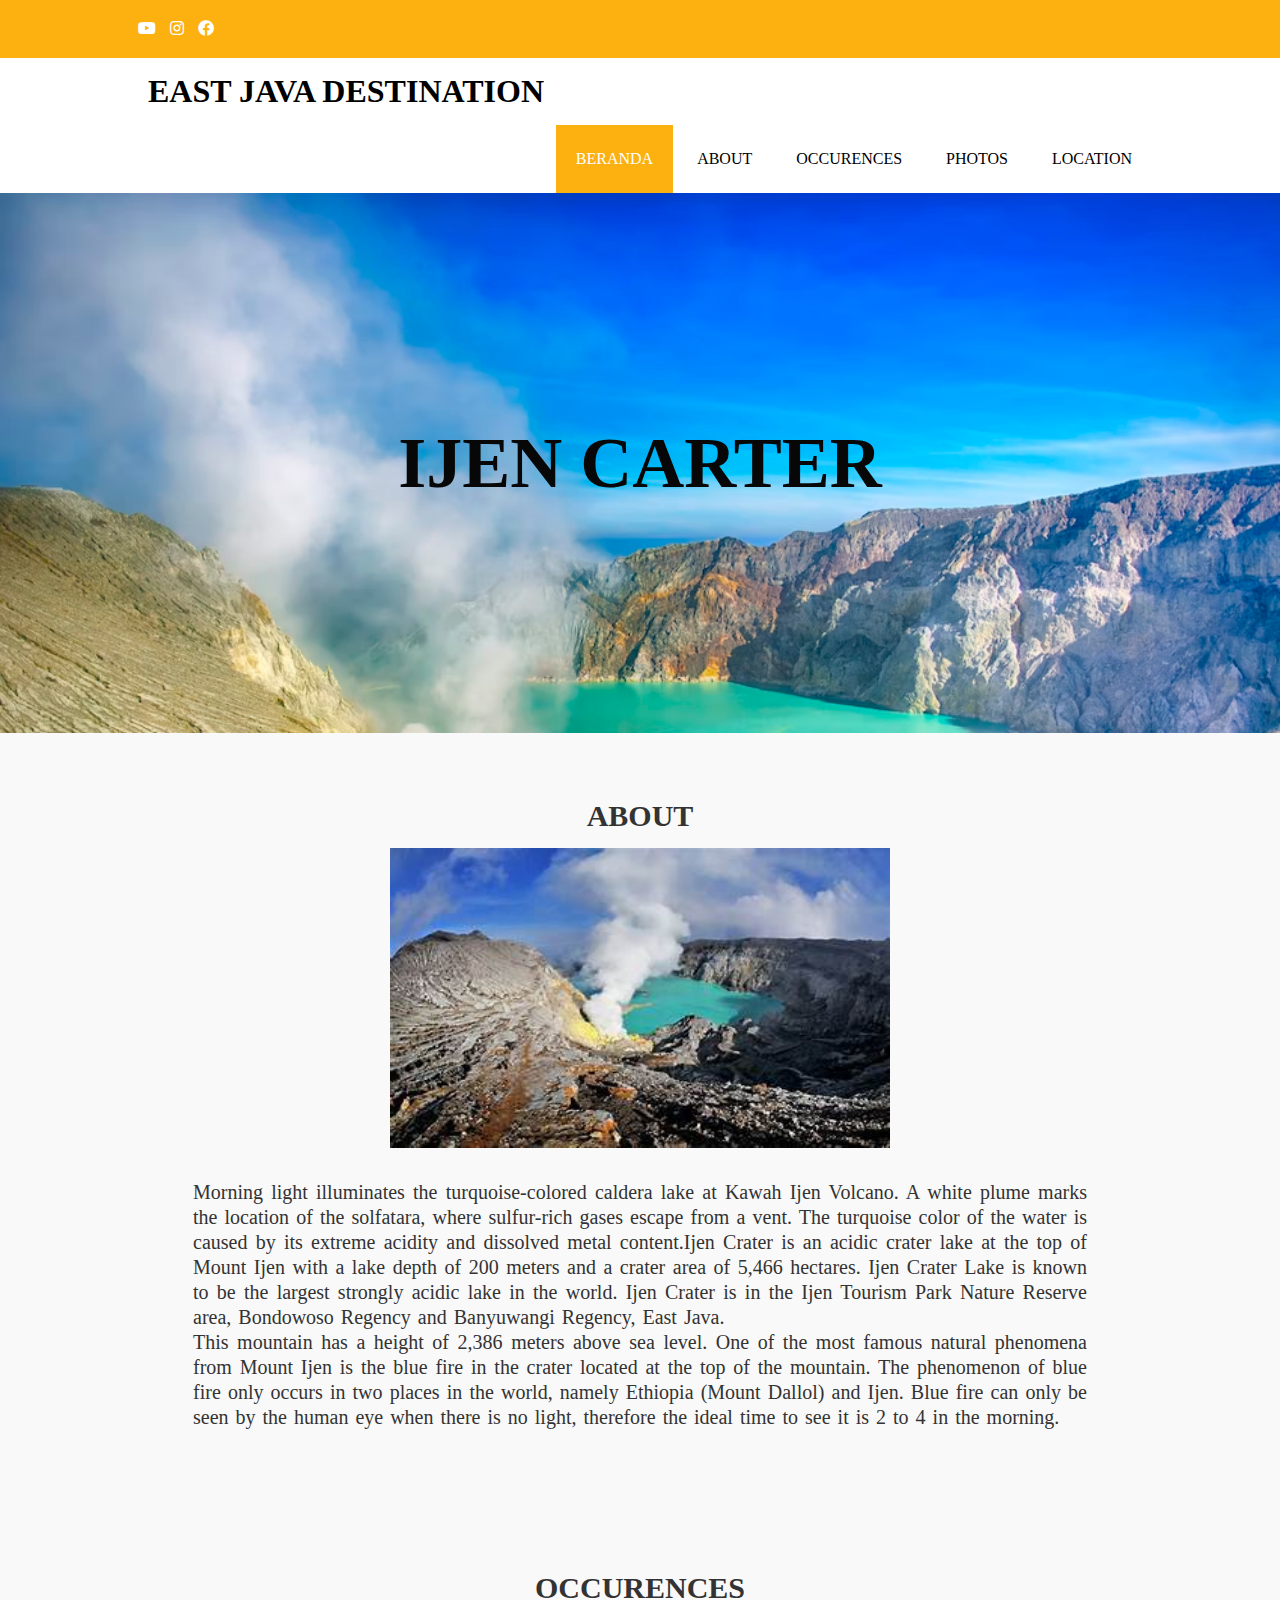
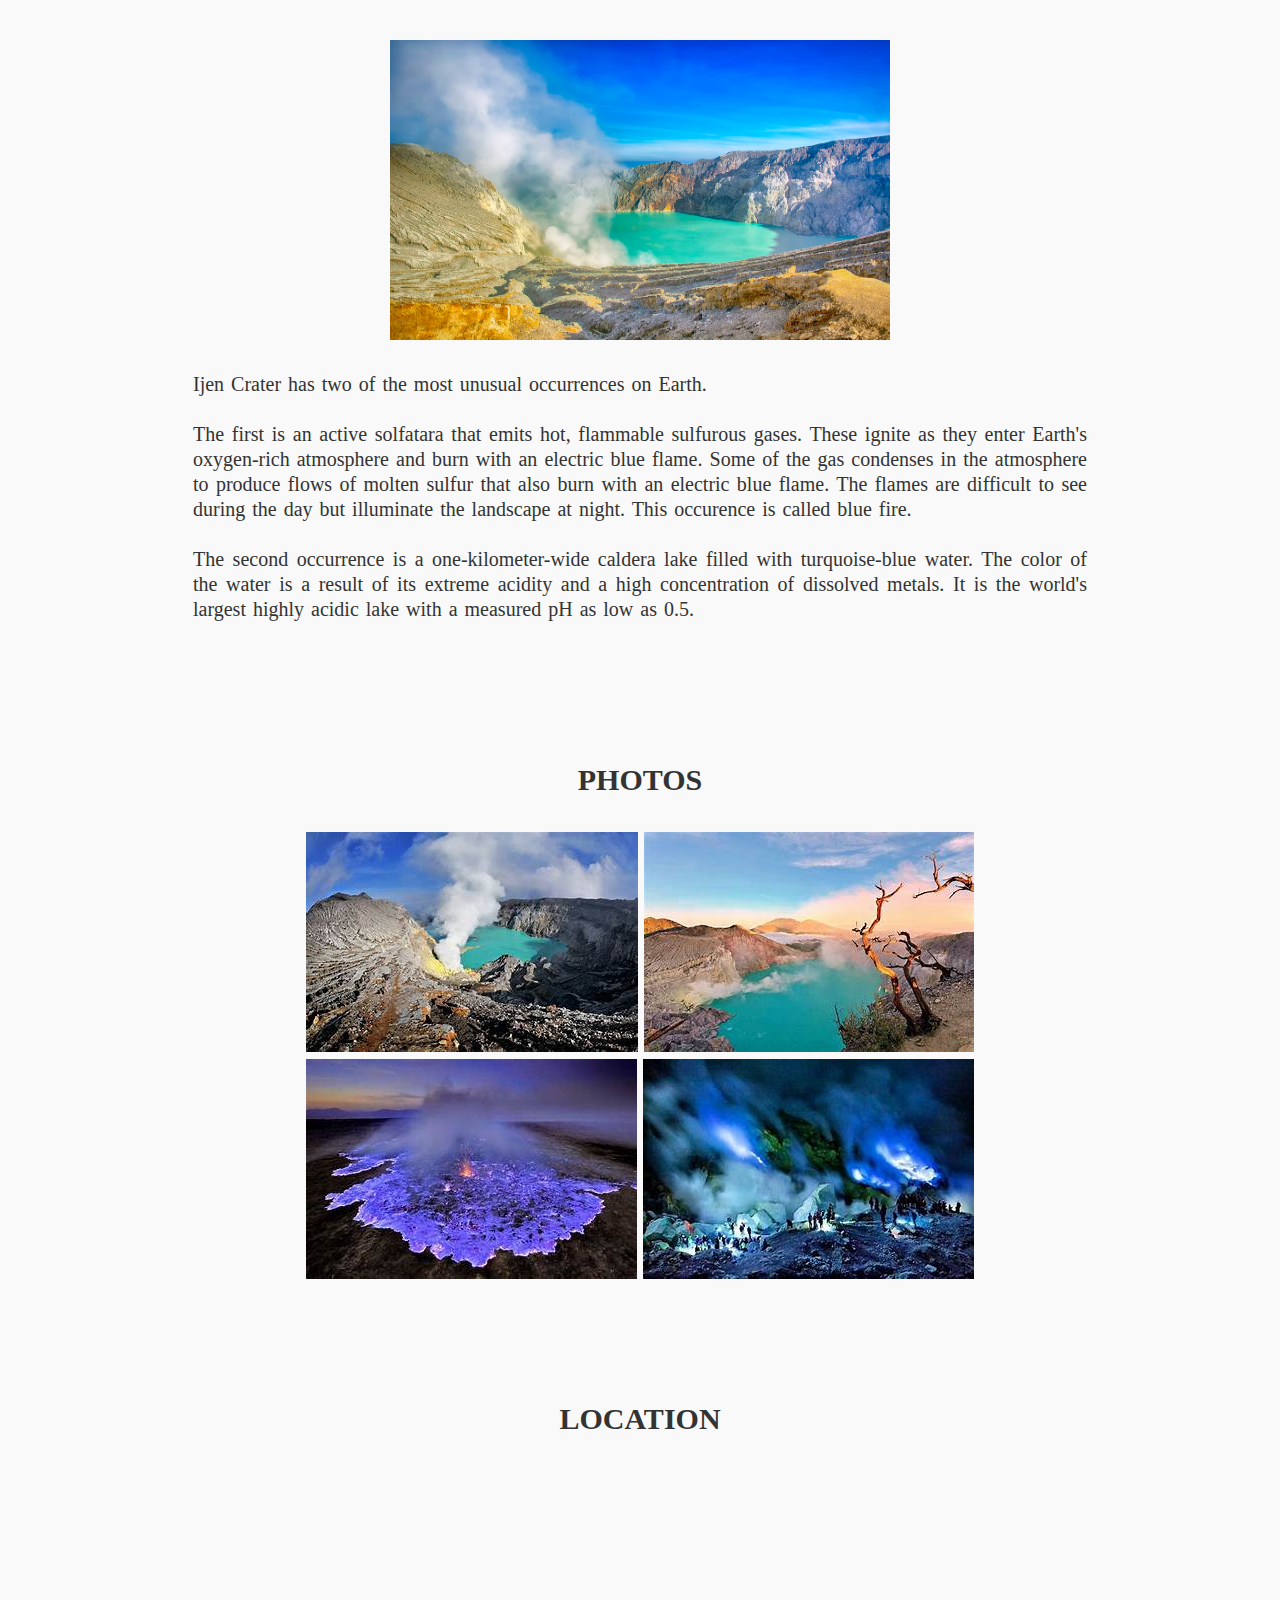
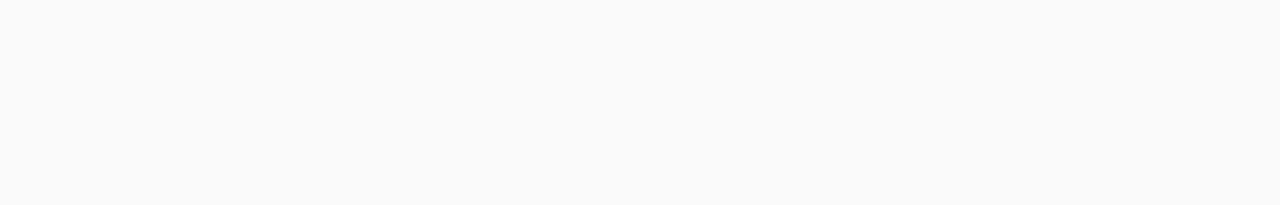
<file: Vio/index.html>
<!DOCTYPE html>
<html>
<head>
    <meta charset="utf-8">
    <meta name="viewport" content="width-device-width", initial-scale="1">
    <title>Ijen Carter</title>
    <link rel="stylesheet" href="style.css">
    <link rel="stylesheet" href="https://cdnjs.cloudflare.com/ajax/libs/font-awesome/5.15.1/css/all.min.css">
</head>
<body>
    <!--loader-->
    <div class="bg-loader"> 
        <div class="loader"></div>
    </div>

    <!--header-->
    <div class="medsos">
        <div class="container">
            <ul>
                <li><a href="https://youtube.com/shorts/-nbRf_JRRkE?si=o_BjcxYEiMSW6drE"><i class="fab fa-youtube"></i></a></li>
                <li><a href="https://instagram.com/theprettyplaces_?igshid=NGVhN2U2NjQ0Yg%3D%3D&utm_source=qr"><i class="fab fa-instagram"></i></a></li>
                <li><a ><i class="fab fa-facebook"></i></a></li>
            </ul>
        </div>
    </div>
    <header>
        <div class="container">
        <h1><a href="index.html">EAST JAVA DESTINATION</a></h1>
        <ul>
            <li class="active"><a href="index.html">BERANDA</a></li>
            <li><a href="about.html">ABOUT</a></li>
            <li><a href="occurences.html">OCCURENCES</a></li>
            <li><a href="photos.html">PHOTOS</a></li>
            <li><a href="location.html">LOCATION</a></li>
        </ul>
        </div>
    </header>

    <!--gambar-->
    <div class="gambar">
        <h2>IJEN CARTER</h2>
    </div>
    
    <!--about-->
    <section class="about">
        <div class="container">
            <center>
            <h3>ABOUT</h3>
            <div class="image"><img src="1.jpg"></div>
            <p>Morning light illuminates the turquoise-colored caldera lake at Kawah Ijen Volcano. A white plume marks the location of the solfatara, where sulfur-rich gases escape from a vent. The turquoise color of the water is caused by its extreme acidity and dissolved metal content.Ijen Crater is an acidic crater lake at the top of Mount Ijen with a lake depth of 200 meters 
                and a crater area of 5,466 hectares. Ijen Crater Lake is known to be the largest strongly acidic lake in the world.
                Ijen Crater is in the Ijen Tourism Park Nature Reserve area, Bondowoso Regency and Banyuwangi Regency, East Java.
                <br>This mountain has a height of 2,386 meters above sea level. 
                One of the most famous natural phenomena from Mount Ijen is the blue fire 
                in the crater located at the top of the mountain.
                The phenomenon of blue fire only occurs in two places in the world, 
                namely Ethiopia (Mount Dallol) and Ijen. Blue fire can only be seen by the human eye when there is no light,
                 therefore the ideal time to see it is 2 to 4 in the morning.
            </p>
            </center>
        </div>
    </section>

    <!--occurences-->
    <section class="occurences">
        <div class="container">
            <center>
            <h4>OCCURENCES</h4>
            <div class="image"><img src="2.jpg"></div>
            <p>Ijen Crater has two of the most unusual occurrences on Earth.
            </p>
            <p>The first is an active solfatara that emits hot, flammable sulfurous gases. 
                These ignite as they enter Earth's oxygen-rich atmosphere and burn with an electric blue flame. 
                Some of the gas condenses in the atmosphere to produce flows of molten sulfur that also burn with an 
                electric blue flame. The flames are difficult to see during the day but illuminate the landscape at night.
                This occurence is called blue fire.
            </p>

            <p>The second occurrence is a one-kilometer-wide caldera lake filled with turquoise-blue water. 
            The color of the water is a result of its extreme acidity and a high concentration of dissolved metals. 
            It is the world's largest highly acidic lake with a measured pH as low as 0.5.
            </p>
            </center>
        </div>
    </section>

    <!---photos-->
    <section class="photos">
        <div class="container">
            <center>
            <h5>PHOTOS</h5>
            <a href="1.jpg"><img src="1.jpg"></a>
            <a href="3.jpg"><img src="3.jpg"></a>
            <a href="a.jpg"><img src="a.jpg"></a>
            <a href="b.jpg"><img src="b.jpg"></a>
            </center>
    </section>

    <!--location-->
    <section class="location">
            <h3>LOCATION</h3>
        <center>
            <iframe src="https://www.google.com/maps/embed?pb=!1m18!1m12!1m3!1d31603.
            340147832554!2d114.2527131!3d-8.0588236!2m3!1f0!2f0!3f0!3m2!1i1024!2i768!4f13.
            1!3m3!1m2!1s0x2dd149f2110ae607%3A0x7c04ef029d5e39bc!2z5LyK55yf54Gr5bGx!5e0!3m2!1szh-
            TW!2stw!4v1699693778231!5m2!1szh-TW!2stw" width="500" height="300" style="border:0;"
            allowfullscreen="" loading="lazy" referrerpolicy="no-referrer-when-downgrade"></iframe>
        </center>
    </section>

    <!--footer-->
    <footer>
        <div class="container">
        </div>
    </footer>

</body>

</html>
</file>
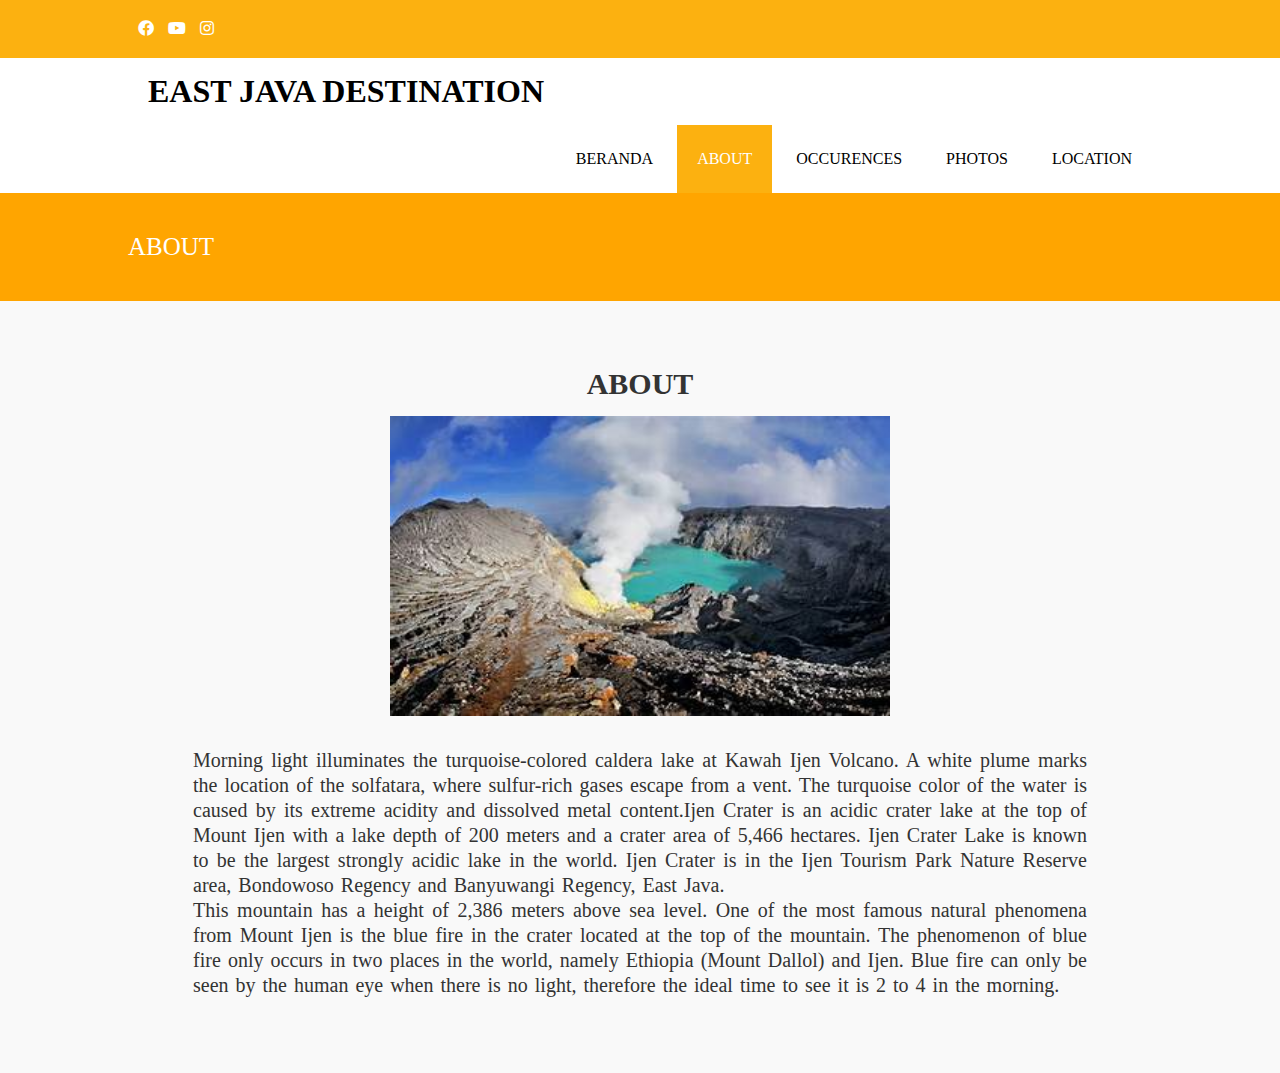
<file: Vio/about.html>
<!DOCTYPE html>
<html>
<head>
    <meta charset="utf-8">
    <meta name="viewport" content="width-device-width", initial-scale="1">
    <title>Ijen Carter</title>
    <link rel="stylesheet" href="style.css">
    <link rel="stylesheet" href="https://cdnjs.cloudflare.com/ajax/libs/font-awesome/5.15.1/css/all.min.css">
</head>
<body>
    <!--loader-->
    <div class="bg-loader"> 
        <div class="loader"></div>
    </div>

    <!--header-->
    <div class="medsos">
        <div class="container">
            <ul>
                <li><a href="..."><i class="fab fa-facebook"></i></a></li>
                <li><a href="..."><i class="fab fa-youtube"></i></a></li>
                <li><a href="..."><i class="fab fa-instagram"></i></a></li>
            </ul>
        </div>
    </div>
    <header>
        <div class="container">
        <h1><a href="index.html">EAST JAVA DESTINATION</a></h1>
        <ul>
            <li><a href="index.html">BERANDA</a></li>
            <li class="active"><a href="about.html">ABOUT</a></li>
            <li><a href="occurences.html">OCCURENCES</a></li>
            <li><a href="photos.html">PHOTOS</a></li>
            <li><a href="location.html">LOCATION</a></li>
        </ul>
        </div>
    </header>
    <section class="label">
        <div class="container">
           <p>ABOUT</p>
      </section>

    
    
    <!--about-->
    <section class="about">
        <div class="container">
            <center>
            <h3>ABOUT</h3>
            <div class="image"><img src="1.jpg"></div>
            <p>Morning light illuminates the turquoise-colored caldera lake at Kawah Ijen Volcano. A white plume marks the location of the solfatara, where sulfur-rich gases escape from a vent. The turquoise color of the water is caused by its extreme acidity and dissolved metal content.Ijen Crater is an acidic crater lake at the top of Mount Ijen with a lake depth of 200 meters 
                and a crater area of 5,466 hectares. Ijen Crater Lake is known to be the largest strongly acidic lake in the world.
                Ijen Crater is in the Ijen Tourism Park Nature Reserve area, Bondowoso Regency and Banyuwangi Regency, East Java.
                <br>This mountain has a height of 2,386 meters above sea level. 
                One of the most famous natural phenomena from Mount Ijen is the blue fire 
                in the crater located at the top of the mountain.
                The phenomenon of blue fire only occurs in two places in the world, 
                namely Ethiopia (Mount Dallol) and Ijen. Blue fire can only be seen by the human eye when there is no light,
                 therefore the ideal time to see it is 2 to 4 in the morning.
            </p>
            </center>
        </div>
    </section>
</file>
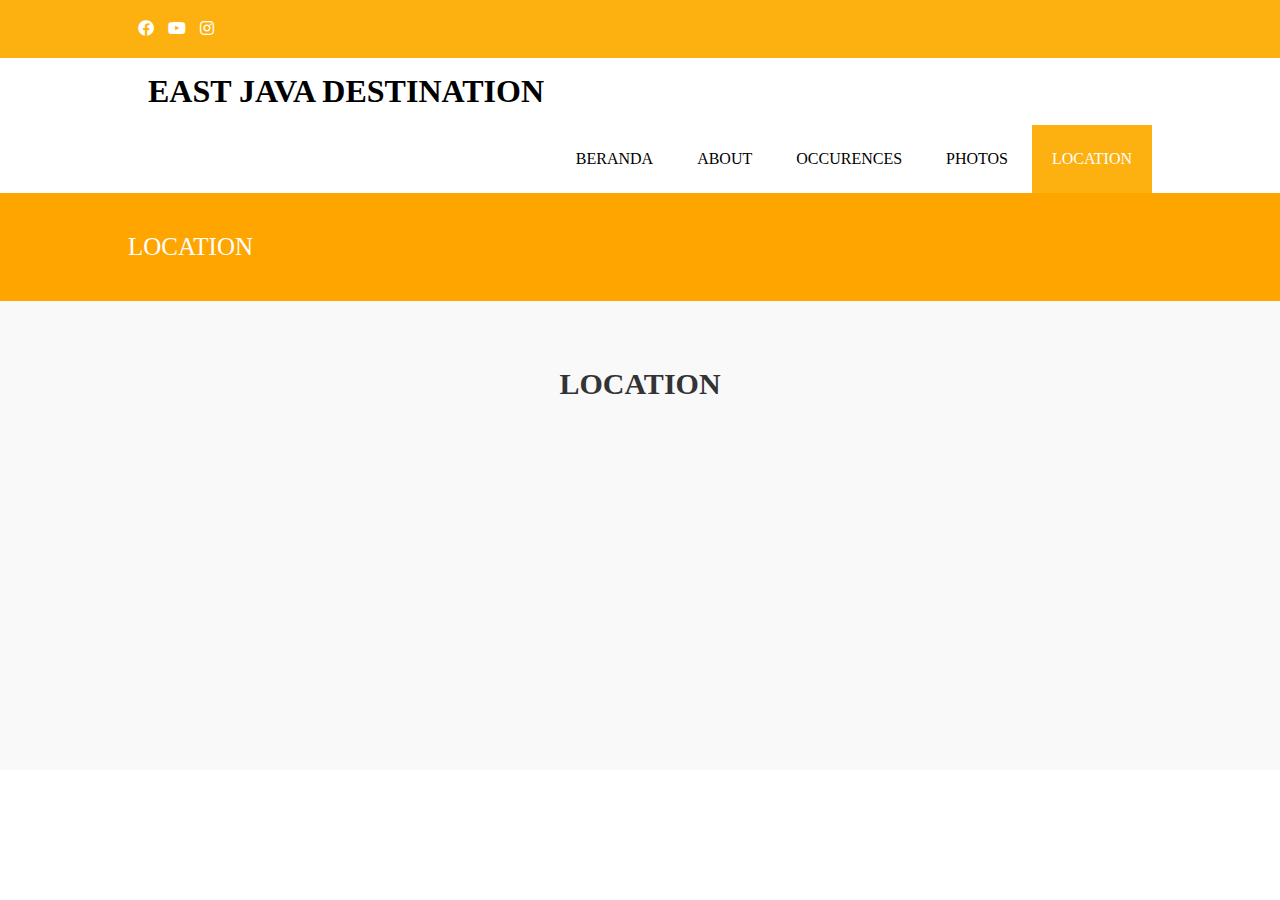
<file: Vio/location.html>
<!DOCTYPE html>
<html>
<head>
    <meta charset="utf-8">
    <meta name="viewport" content="width-device-width", initial-scale="1">
    <title>Ijen Carter</title>
    <link rel="stylesheet" href="style.css">
    <link rel="stylesheet" href="https://cdnjs.cloudflare.com/ajax/libs/font-awesome/5.15.1/css/all.min.css">
</head>
<body>
    <!--loader-->
    <div class="bg-loader"> 
        <div class="loader"></div>
    </div>

    <!--header-->
    <div class="medsos">
        <div class="container">
            <ul>
                <li><a href="..."><i class="fab fa-facebook"></i></a></li>
                <li><a href="..."><i class="fab fa-youtube"></i></a></li>
                <li><a href="..."><i class="fab fa-instagram"></i></a></li>
            </ul>
        </div>
    </div>
    <header>
        <div class="container">
        <h1><a href="index.html">EAST JAVA DESTINATION</a></h1>
        <ul>
            <li><a href="index.html">BERANDA</a></li>
            <li><a href="about.html">ABOUT</a></li>
            <li><a href="occurences.html">OCCURENCES</a></li>
            <li><a href="photos.html">PHOTOS</a></li>
            <li class="active"><a href="location.html">LOCATION</a></li>
        </ul>
        </div>
    </header>
    <section class="label">
        <div class="container">
           <p>LOCATION</p>
      </section>

   

    <!--location-->
    <section class="location">
            <h3>LOCATION</h3>
        <center>
            <iframe src="https://www.google.com/maps/embed?pb=!1m18!1m12!1m3!1d31603.
            340147832554!2d114.2527131!3d-8.0588236!2m3!1f0!2f0!3f0!3m2!1i1024!2i768!4f13.
            1!3m3!1m2!1s0x2dd149f2110ae607%3A0x7c04ef029d5e39bc!2z5LyK55yf54Gr5bGx!5e0!3m2!1szh-
            TW!2stw!4v1699693778231!5m2!1szh-TW!2stw" width="500" height="300" style="border:0;"
            allowfullscreen="" loading="lazy" referrerpolicy="no-referrer-when-downgrade"></iframe>
        </center>
    </section>

    <!--footer-->
    <footer>
        <div class="container">
        </div>
    </footer>

</body>

</html>
</file>
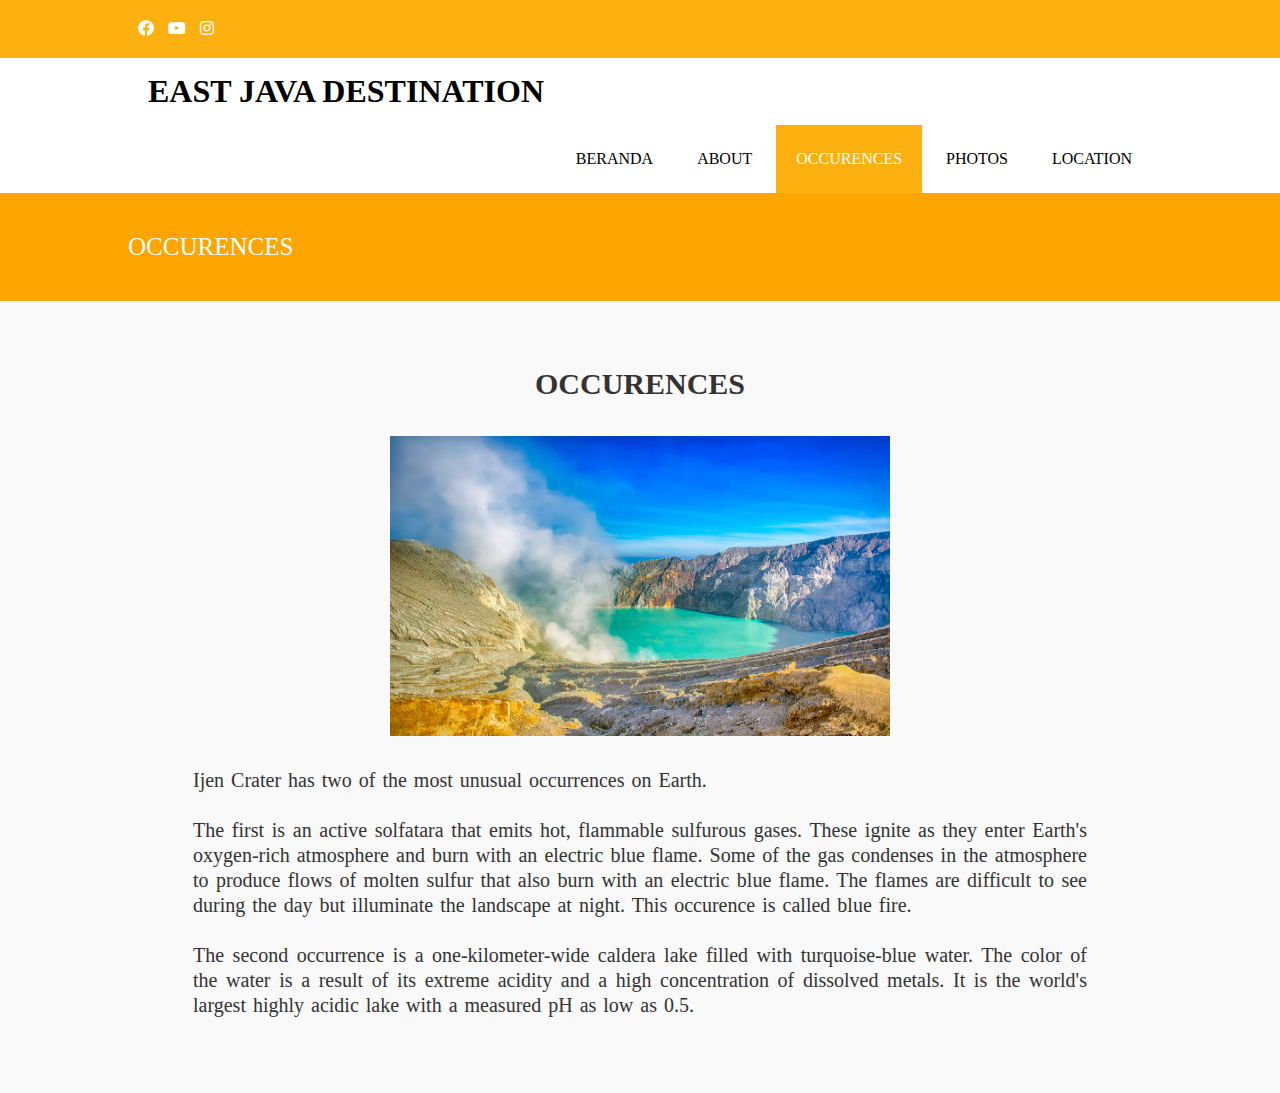
<file: Vio/occurences.html>
<!DOCTYPE html>
<html>
<head>
    <meta charset="utf-8">
    <meta name="viewport" content="width-device-width", initial-scale="1">
    <title>Ijen Carter</title>
    <link rel="stylesheet" href="style.css">
    <link rel="stylesheet" href="https://cdnjs.cloudflare.com/ajax/libs/font-awesome/5.15.1/css/all.min.css">
</head>
<body>
    <!--loader-->
    <div class="bg-loader"> 
        <div class="loader"></div>
    </div>

    <!--header-->
    <div class="medsos">
        <div class="container">
            <ul>
                <li><a href="..."><i class="fab fa-facebook"></i></a></li>
                <li><a href="..."><i class="fab fa-youtube"></i></a></li>
                <li><a href="..."><i class="fab fa-instagram"></i></a></li>
            </ul>
        </div>
    </div>
    <header>
        <div class="container">
        <h1><a href="index.html">EAST JAVA DESTINATION</a></h1>
        <ul>
            <li><a href="index.html">BERANDA</a></li>
            <li><a href="about.html">ABOUT</a></li>
            <li class="active"><a href="occurences.html">OCCURENCES</a></li>
            <li><a href="photos.html">PHOTOS</a></li>
            <li><a href="location.html">LOCATION</a></li>
        </ul>
        </div>
    </header>
    <section class="label">
        <div class="container">
           <p>OCCURENCES</p>
      </section>


    <!--occurences-->
    <section class="occurences">
        <div class="container">
            <center>
            <h4>OCCURENCES</h4>
            <div class="image"><img src="2.jpg"></div>
            <p>Ijen Crater has two of the most unusual occurrences on Earth.
            </p>
            <p>The first is an active solfatara that emits hot, flammable sulfurous gases. 
                These ignite as they enter Earth's oxygen-rich atmosphere and burn with an electric blue flame. 
                Some of the gas condenses in the atmosphere to produce flows of molten sulfur that also burn with an 
                electric blue flame. The flames are difficult to see during the day but illuminate the landscape at night.
                This occurence is called blue fire.
            </p>

            <p>The second occurrence is a one-kilometer-wide caldera lake filled with turquoise-blue water. 
            The color of the water is a result of its extreme acidity and a high concentration of dissolved metals. 
            It is the world's largest highly acidic lake with a measured pH as low as 0.5.
            </p>
            </center>
        </div>
    </section>
</file>
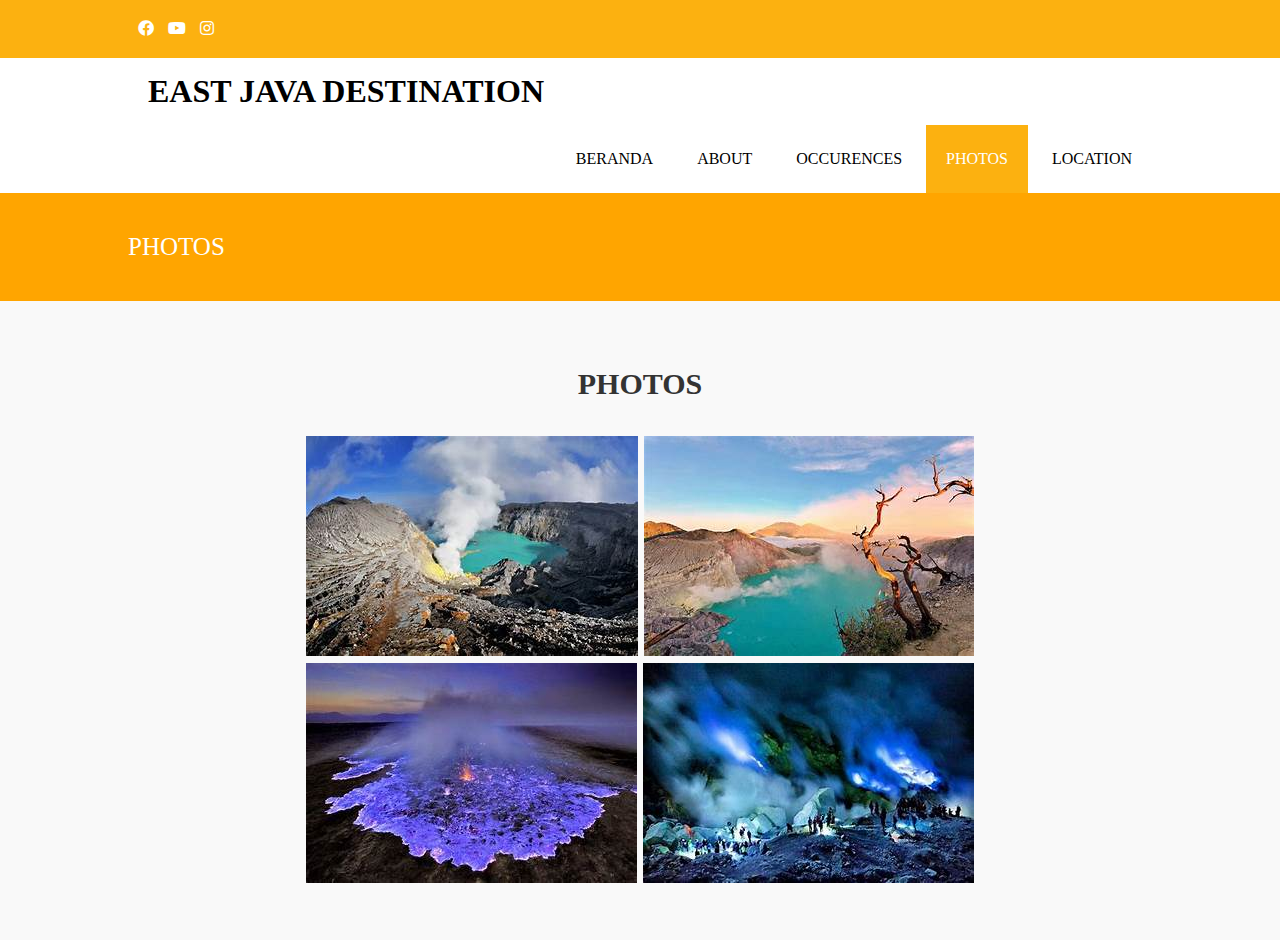
<file: Vio/photos.html>
<!DOCTYPE html>
<html>
<head>
    <meta charset="utf-8">
    <meta name="viewport" content="width-device-width", initial-scale="1">
    <title>Ijen Carter</title>
    <link rel="stylesheet" href="style.css">
    <link rel="stylesheet" href="https://cdnjs.cloudflare.com/ajax/libs/font-awesome/5.15.1/css/all.min.css">
</head>
<body>
    <!--loader-->
    <div class="bg-loader"> 
        <div class="loader"></div>
    </div>

    <!--header-->
    <div class="medsos">
        <div class="container">
            <ul>
                <li><a href="..."><i class="fab fa-facebook"></i></a></li>
                <li><a href="..."><i class="fab fa-youtube"></i></a></li>
                <li><a href="..."><i class="fab fa-instagram"></i></a></li>
            </ul>
        </div>
    </div>
    <header>
        <div class="container">
        <h1><a href="index.html">EAST JAVA DESTINATION</a></h1>
        <ul>
            <li><a href="index.html">BERANDA</a></li>
            <li><a href="about.html">ABOUT</a></li>
            <li><a href="occurences.html">OCCURENCES</a></li>
            <li class="active"><a href="photos.html">PHOTOS</a></li>
            <li><a href="location.html">LOCATION</a></li>
        </ul>
        </div>
    </header>
    <section class="label">
        <div class="container">
           <p>PHOTOS</p>
      </section>

    

    <!---photos-->
    <section class="photos">
        <div class="container">
            <center>
            <h5>PHOTOS</h5>
            <a href="1.jpg"><img src="1.jpg"></a>
            <a href="3.jpg"><img src="3.jpg"></a>
            <a href="a.jpg"><img src="a.jpg"></a>
            <a href="b.jpg"><img src="b.jpg"></a>
            </center>
    </section>
</file>
<file: Vio/style.css>
*{
    padding: 0;
    margin: 0;
    font-family: 'Lucida Sans';
}
a{
    color: inherit;
    text-decoration: none;
}

.medsos{
    padding: 20px 0;
    background-color: rgb(252, 177, 16);
}
.medsos ul li{
    display: inline-block;
    color: #fff;
    margin-left: 10px;
}
.container{
    width: 80%;
    margin:0 auto;
}
.container:after{
    content: '';
    display: block;
    clear: both;
}

header h1{
    float: left;
    padding: 15px 20px;
    color: black;
}
header ul{
    float: right;
}
header ul li{
    display: inline-block;
}
header ul li a{
    padding: 25px 20px;
    display: inline-block;

}
header ul li a:hover{
    background-color: rgb(252, 177, 16);
    color: #fff;
}
.active{
      background-color: rgb(252, 177, 16);
    color: #fff;
}
.gambar{
    height: 60vh;
    background-image: url(2.jpg);
    background-size: cover;
    position: relative;
    display: flex;
    justify-content: center;
    align-items: center;
}
.gambar::after{
    content: '';
    display: block;
    position: absolute;
    top: 0;
    left: 0;
    bottom: 0;
    right: 0;
    background-color: rgba(225, 225, 225, -2);
}
.gambar h2{
    color: rgb(7, 7, 7);
    font-size: 72px;
    font-family: 'Times New Roman';
    z-index: 1;
}
section{
    padding: 50px 0;
}
section {
    padding: 50px 0;
}
section h3{
    text-align: center;
    padding: 20px;
    word-spacing: 2px;
    line-height: 25px;
}
.about{
    background-color: #f9f9f9;
    color: #333;
    word-spacing: 2px;
    line-height: 25px;
}
.about h3{
    font-size: 30px;
}
.about p{
    margin: 25px;
    text-align: justify;
    font-size: 20px;
}
.about img{
    width: 500px;
    height: 300px;
}
section{
    padding: 50px;
}
section h4{
    text-align: center;
    padding: 20px 0;
    color: #333;
    margin-bottom: 20px;
}
.occurences{
    background-color: #f9f9f9;
    color: #333;
    word-spacing: 2px;
    line-height: 25px;
}
.occurences h4{
    font-size: 30px;
}
.occurences p{
    margin: 25px;
    text-align: justify;
    font-size: 20px;
}
.occurences img{
    width: 500px;
    height: 300px;
}
section{
    padding: 50px;
}
section h5{
    text-align: center;
    padding: 20px 0;
    color: #333;
    margin-bottom: 20px;
}
.photos{
    background-color: #f9f9f9;
    color: #333;
    word-spacing: 2px;
    line-height: 25px;
}
.photos h5{
    color: #333;
    word-spacing: 2px;
    line-height: 25px;
    font-size: 30px;
}
.photo img{
    width: 500px;
    height: 300px;
}
.location{
    background-color: #f9f9f9;
}
.location h3{
    color: #333;
    word-spacing: 2px;
    line-height: 25px;
    font-size: 30px;
}
.label{
    background-color: orange;
    color: #fff;
    font-size: 25px;
    padding: 40px 0;}
</file>
